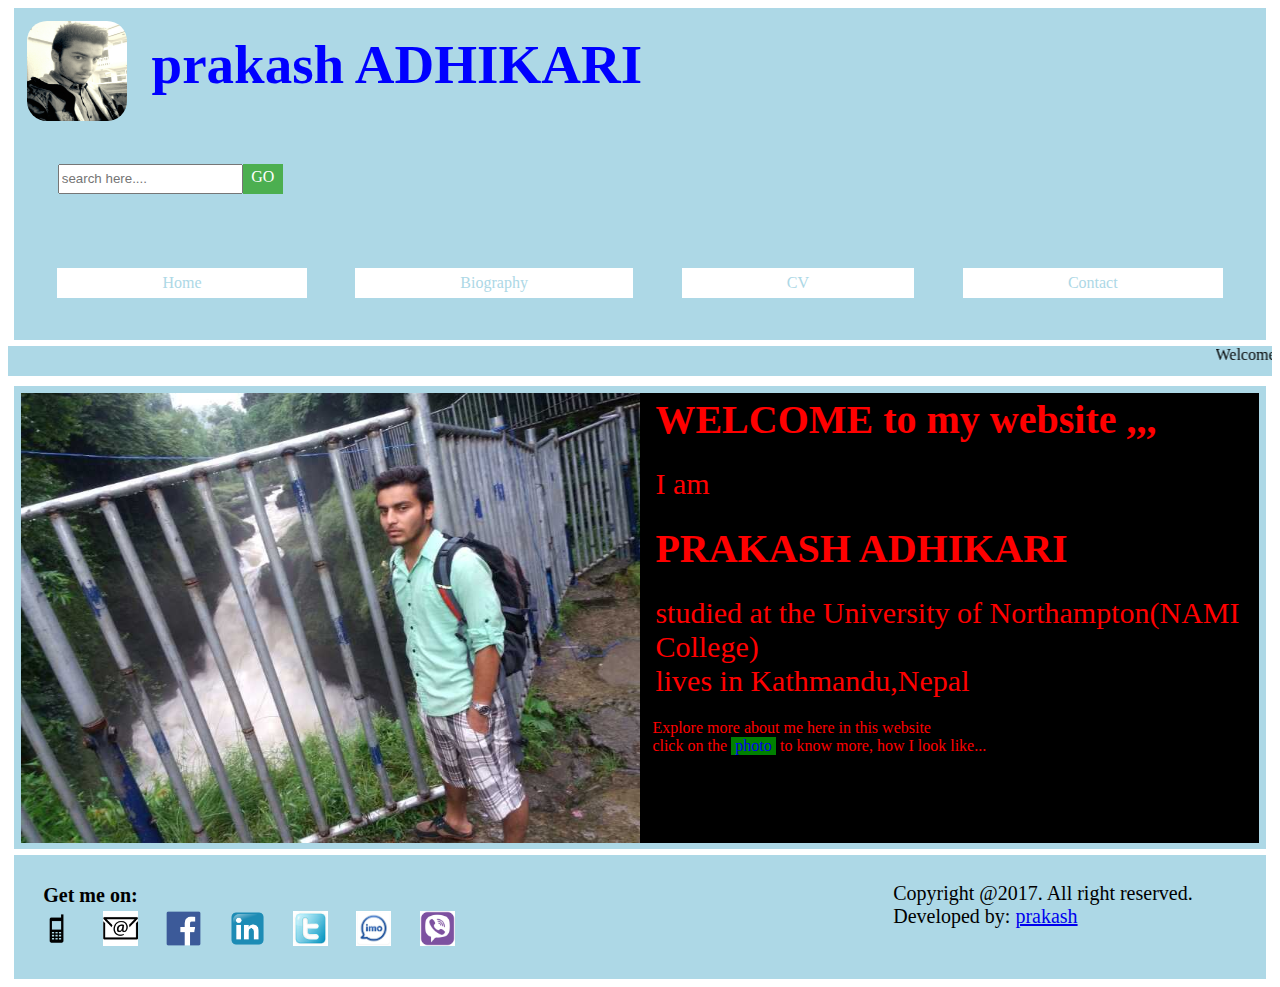
<file: index.html>
<!DOCTYPE html>
<html>
  <head>
    <title>home page</title>
    <meta name="viewport" content="width=device-width, initial-scale=1">
    <!-- include index css file -->
    <link rel="stylesheet" type="text/css" href="css/main.css">

  </head>

  <body>

  <!-- header of the page starts -->
    <header>
      <div class="first">
        <subdiv class="photo">
          <a href="images/prakash1.jpg">
          <img src="images/prakash1.jpg" alt="blank"></a>
        </subdiv>
        <h1>prakash ADHIKARI</h1>
        <subdiv class="search">
          <form>

            <input type="text" name="search" placeholder="search here....">
            <a href="#" class="button">GO</a>
          </form>

        </subdiv>
      </div>
    <!-- start of menubar -->
	    <div class="menubar">
		    <ul>
			       <li><a href="index.html">Home</a></li>
			        <li><a href="bio.html">Biography</a></li>
			        <li><a href="cv.html">CV</a></li>
			        <li><a href="contact.html">Contact</a></li>
		    </ul>
      </div>
	<!-- end of menubar -->
  </header>
  <!-- header ends -->
  <marquee>Welcome to my first new personal website.</marquee>
  <!-- section of the page starts -->
  <section class="main" >
    <div id="image">
      <img src="images/prakash.jpg" alt="prakash">
    </div>
    <div id="index">


      <h3>WELCOME to my website ,,,</h3><br>
      <p>I am</p><br>
        <h3>PRAKASH ADHIKARI</h3><br>
        <p>studied at the University of Northampton(NAMI College)<br>
        lives in Kathmandu,Nepal</p><br>
      Explore more about me here in this website<br>



      click on the <a href="https://www.facebook.com/prakash.adhikari013/photos_all?lst=100006731953646%3A100006731953646%3A1491421827">photo</a> to know more, how I look like...

    </p>
    </div>
  </section>
  <!-- section ends -->
  <!-- footer of the page starts -->
<footer>
  <div class="block1">
    <p><strong>Get me on:</strong></P>
      <a href="#">
        <img src="images/mobile.png"></a>
      <a href="#">
        <img src="images/email.png"></a>
    <a href="https://www.facebook.com/prakash.adhikari013">
      <img src="images/facebook.png"></a>

      <a href="https://www.linkedin.com/in/prakash-adhikari-854175136/">
        <img src="images/linked.png"></a>
          <a href="https://twitter.com/prakash97080197">
          <img src="images/twitter.jpg"></a>
          <a href="#">
            <img src="images/imo.jpg"></a>
            <a href="#">
              <img src="images/viber.png"></a></p>
      </div>
      <div class="block2">
        <p>Copyright @2017. All right reserved.<br>
          Developed by: <a href="#">prakash</a></p>
      </div>
  </footer>
<!-- footer ends -->
</body>
</html>
</file>
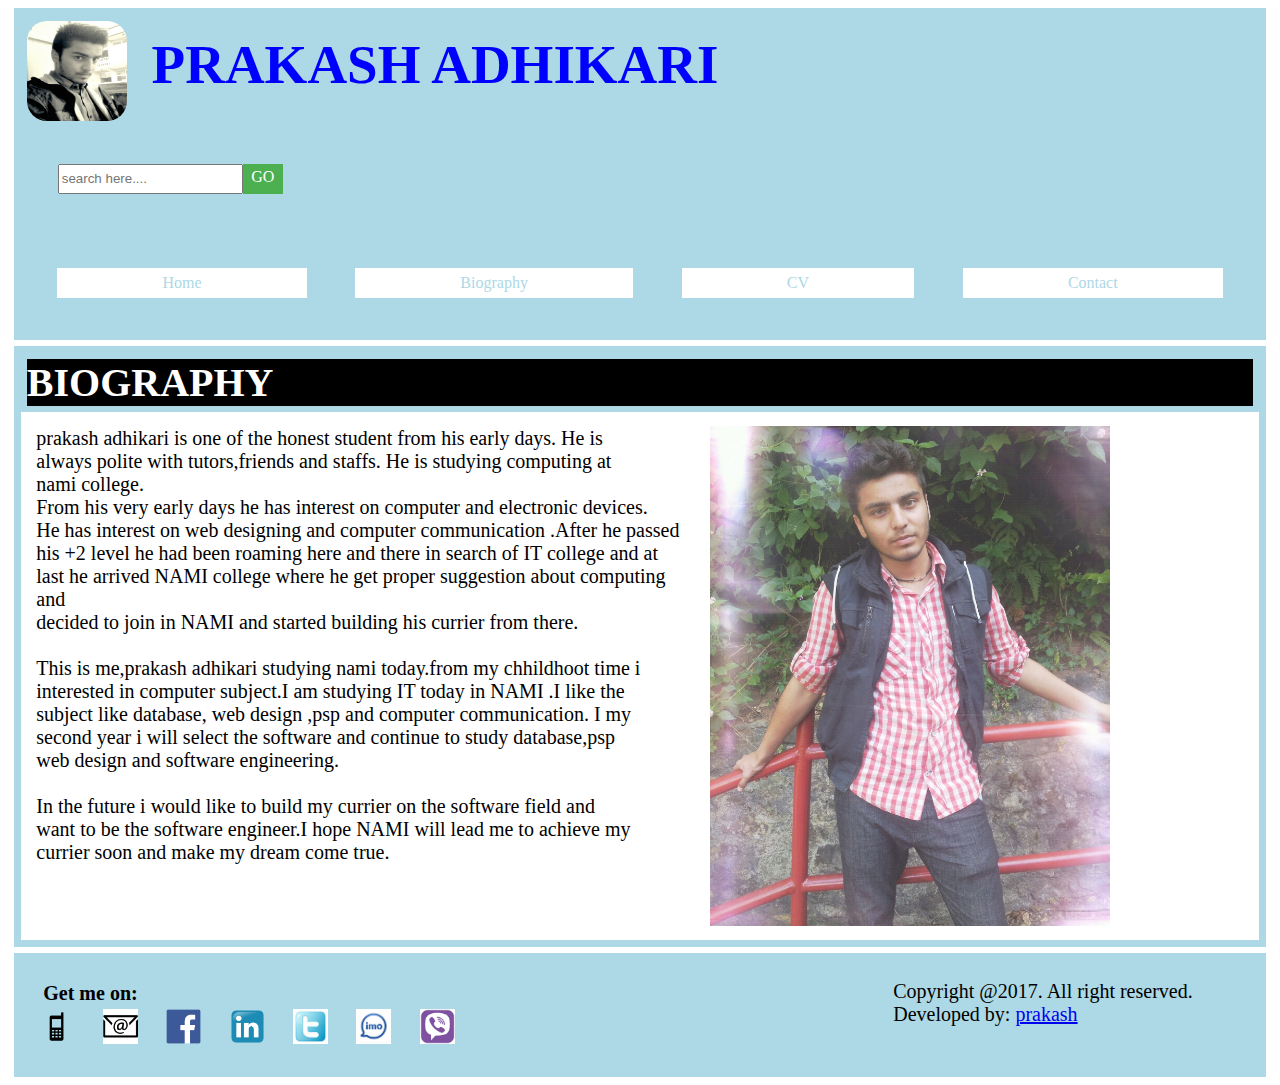
<file: bio.html>
<!DOCTYPE html>
<html>
  <head>
    <title>biography page</title>

    <!-- include index css file -->
    <link rel="stylesheet" type="text/css" href="css/main.css">


  </head>

<body>
    <!-- header of the page starts -->
    <header>
  <div class="first">
    <subdiv class="photo">
          <a href="images/prakash1.jpg">
          <img src="images/prakash1.jpg" alt="blank"></a>
        </subdiv>
      <h1>PRAKASH ADHIKARI</h1>





        <subdiv class="search">
          <form>

            <input type="text" name="search" placeholder="search here....">
            <a href="#" class="button">GO</a>
          </form>

    </subdiv>
  </div>
      <!-- start of menubar -->
  	  <div class="menubar">
  		    <ul>
  			       <li><a href="index.html">Home</a></li>
  			        <li><a href="bio.html">Biography</a></li>
  			        <li><a href="cv.html">CV</a></li>
  			        <li><a href="contact.html">Contact</a></li>
  		    </ul>
  </div>
  	<!-- end of menubar -->

    </header><!-- header ends -->

<!-- section of the page starts -->
  <section>

<h2>BIOGRAPHY</h2>
<div class="bio">
  <div id="bio1">
  <p title="biography">
    prakash adhikari is one of the honest student from his early days. He is<br>
    always polite with tutors,friends and staffs. He is studying computing at<br>
    nami college.<br>
    From his very early days he has interest on computer and electronic devices.<br>
    He has interest on web designing and computer communication .After he passed<br>
    his +2 level he had been roaming here and there in search of IT college and at <br>
    last he arrived NAMI college where he get proper suggestion about computing and<br>
    decided to join in NAMI and started building his currier from there.<br><br>
    This is me,prakash adhikari studying nami today.from my chhildhoot time i <br>
    interested in computer subject.I am studying IT today in NAMI .I like the <br>
    subject like database, web design ,psp and computer communication. I my<br>
    second year i will select the software and continue to study database,psp<br>
    web design and software engineering.<br><br>
    In the future i would like to build my currier on the software field and<br>
    want to be the software engineer.I hope NAMI will lead me to achieve my <br>
    currier soon and make my dream come true.





  </p>
</div>
<div id="bio2">
  <p>
  <img src="images/prakash2.jpg"  height="500px" width="400px"><p>
</div>
  </section>

        <footer>
          <div class="block1">
            <p><strong>Get me on:</strong></P>
              <a href="#">
                <img src="images/mobile.png"></a>
              <a href="#">
                <img src="images/email.png"></a>
            <a href="https://www.facebook.com/prakash.adhikari013">
              <img src="images/facebook.png"></a>

              <a href="https://www.linkedin.com/in/prakash-adhikari-854175136/">
                <img src="images/linked.png"></a>
                <a href="https://twitter.com/prakash97080197">
                  <img src="images/twitter.jpg"></a>
                  <a href="#">
                    <img src="images/imo.jpg"></a>
                    <a href="#">
                      <img src="images/viber.png"></a></p>





        </div>
        <div class="block2">
          <p>Copyright @2017. All right reserved.<br>
             Developed by: <a href="#">prakash</a></p>

        </div>

          </footer>
        <!-- footer ends -->
</file>
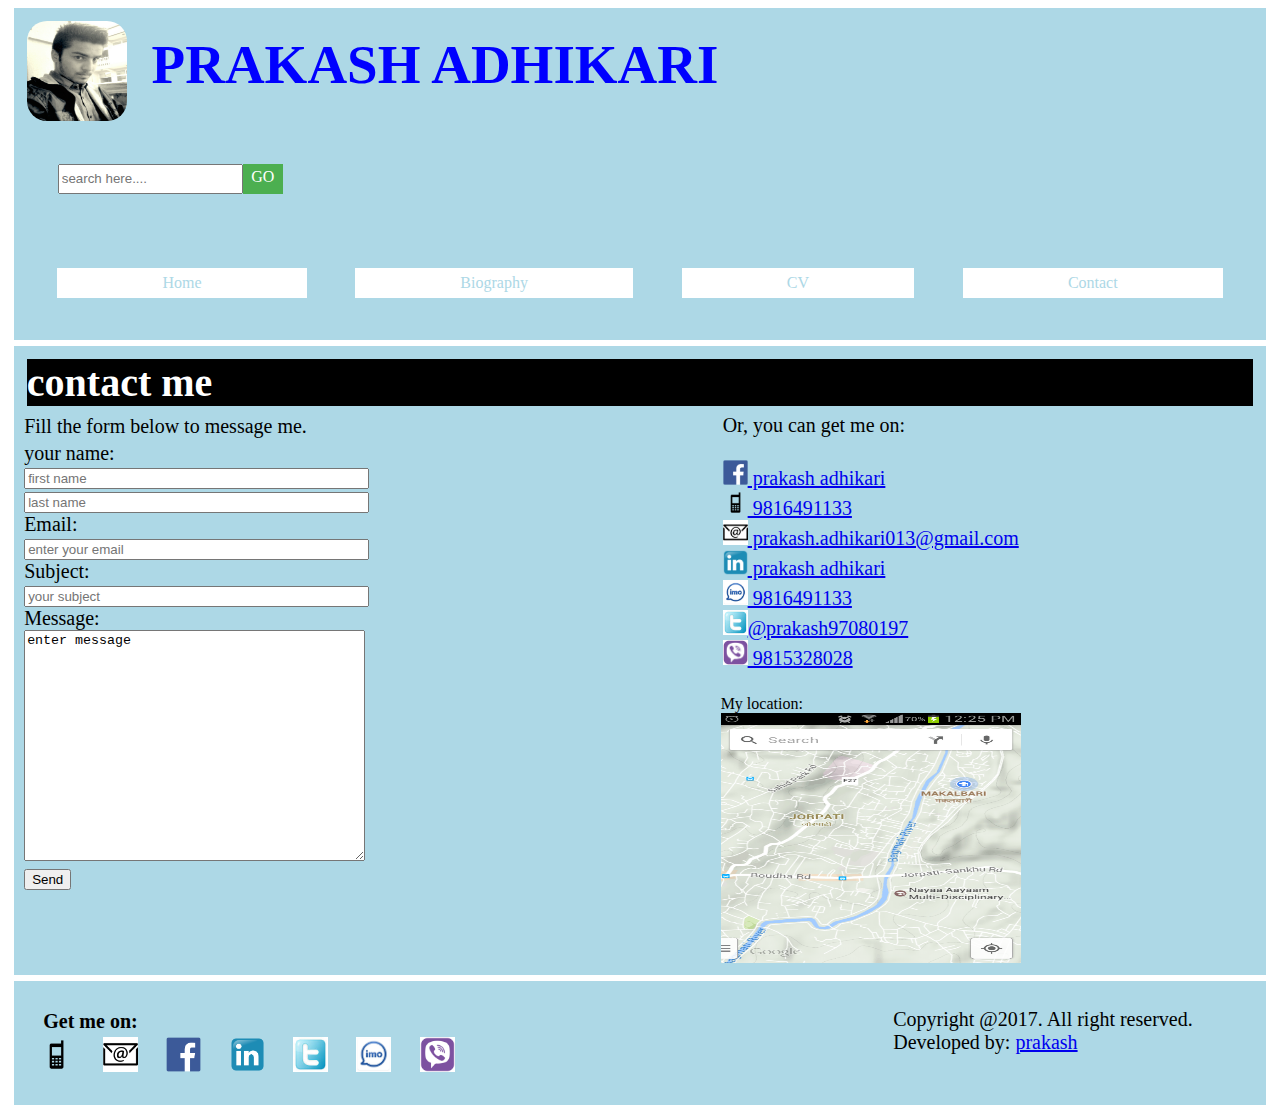
<file: contact.html>
<!DOCTYPE html>
<html>
  <head>
    <title>contact page</title>
<meta name="viewport" content="width=device-width, initial-scale=1">
    <!-- include css file -->
    <link rel="stylesheet" type="text/css" href="css/main.css">

  </head>

<body>


  <!-- header of the page starts -->
  <header>
    <div class="first">
      <subdiv class="photo">
        <a href="images/prakash1.jpg">
        <img src="images/prakash1.jpg" alt="blank" ></a>
      </subdiv>
        <h1>PRAKASH ADHIKARI</h1>

      <subdiv class="search">
        <form>
          <input type="text" name="search" placeholder="search here....">
          <a href="#" class="button">GO</a>
        </form>
      </subdiv>
    </div>
    <!-- start of menubar -->
	  <div class="menubar">
		    <ul>
			       <li><a href="index.html">Home</a></li>
			        <li><a href="bio.html">Biography</a></li>
			        <li><a href="cv.html">CV</a></li>
			        <li><a href="contact.html">Contact</a></li>
		    </ul>
    </div>
	<!-- end of menubar -->

  </header>
  <!-- header ends -->
  <section>
    <div class="contacth">
      <h2>contact me</h2>
    </div>
    <div class="contact">
      <subdiv class="contact1">
        <p>
          Fill the form below to message me.
          <form><p>
            your name:<br>
            <input type="text" name="firstname" placeholder="first name" size="40"><br>
            <input type="text" name="lastname" placeholder="last name" size="40">
            <br>
            Email:<br>
            <input type="text" name="email" placeholder="enter your email" size="40"><br>
            Subject:<br>
            <input type="text" name="subject" placeholder="your subject" size="40"><br>
            Message:<br>
            <textarea name="message" rows="15" cols="40" >enter message
            </textarea><br>

            <input type="submit" value="Send">
          </p></form>

        </p>
      </subdiv>
      <subdiv class="contact2">
        <p>
          Or, you can get me on:<br><br>


          <a href="https://www.facebook.com/prakash.adhikari013">
            <img src="images/facebook.png" >
            prakash adhikari</a><br>
            <a href="#"><img src="images/mobile.png">
              9816491133</a><br>
              <a href="#"><img src="images/email.png" >
                prakash.adhikari013@gmail.com</a><br>
                <a href="https://www.linkedin.com/in/prakash-adhikari-854175136/"><img src="images/linked.png">
                  prakash adhikari</a><br>
                  <a href="#"><img src="images/imo.jpg" height="25px" width="25px">
                    9816491133</a><br>
                    <a href="https://twitter.com/prakash97080197"><img src="images/twitter.jpg">@prakash97080197</a><br>
                    <a href="#"><img src="images/viber.png" >
                      9815328028</a><br><br>
                    </p>
                      My location:<br>
                  <a href="images/location.png"><img src="images/location.png" alt="loation" height="250px" width="300px"></a>
                    </p>


                  </subdiv>

    </section>
    <!-- section ends -->
  <!-- footer of the page starts -->
    <footer>
      <div class="block1">
        <p><strong>Get me on:</strong></P>
          <a href="#">
            <img src="images/mobile.png"></a>
            <a href="#">
              <img src="images/email.png"></a>
              <a href="https://www.facebook.com/prakash.adhikari013">
                <img src="images/facebook.png"></a>

      <a href="https://www.linkedin.com/in/prakash-adhikari-854175136/">
        <img src="images/linked.png"></a>
        <a href="https://twitter.com/prakash97080197">
          <img src="images/twitter.jpg"></a>
          <a href="#">
            <img src="images/imo.jpg"></a>
            <a href="#">
              <img src="images/viber.png"></a></p>


            </div>
            <div class="block2">
              <p>Copyright @2017. All right reserved.<br>
                Developed by: <a href="#">prakash</a></p>

            </div>

  </footer>
<!-- footer ends -->
</body>
</html>
</file>
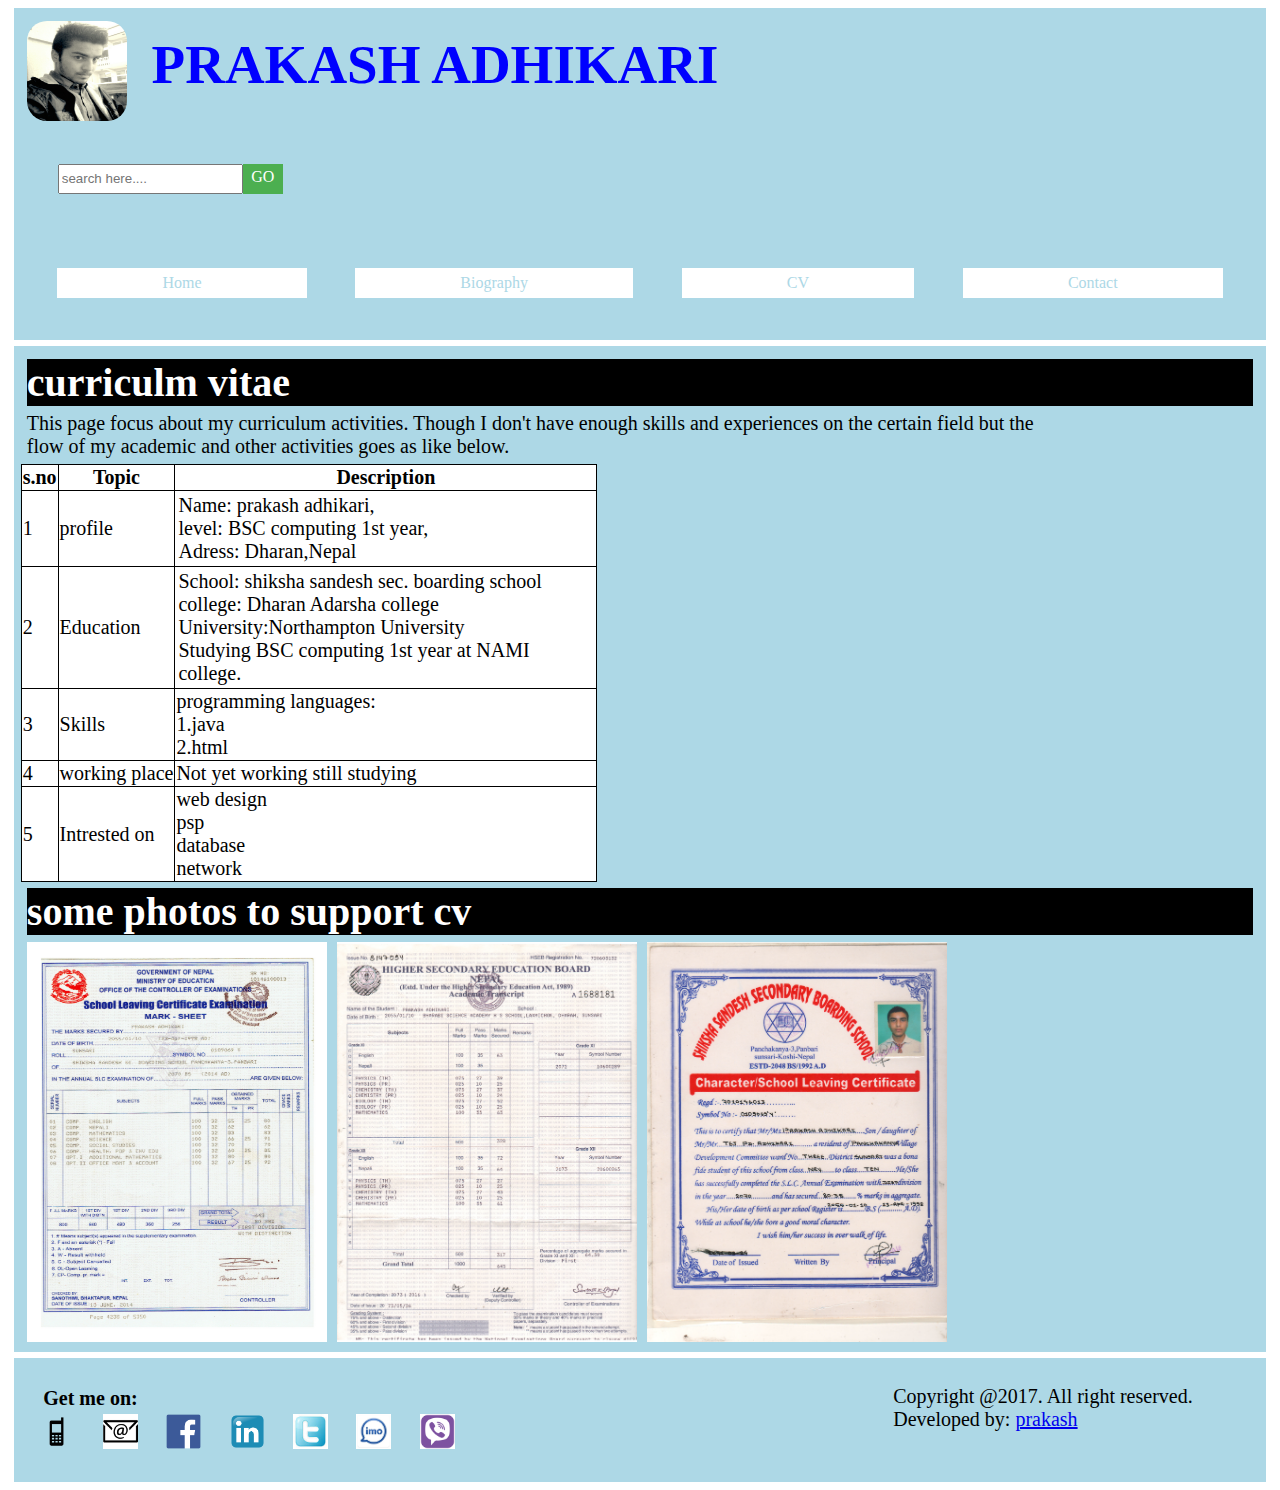
<file: cv.html>
<!DOCTYPE html>
<html>
  <head>
    <title>cv page</title>

    <!-- include index css file -->
    <link rel="stylesheet" type="text/css" href="css/main.css">


  </head>

<body>
  <!-- header of the page starts -->
  <header>
<div class="first">
  <subdiv class="photo">
        <a href="images/prakash1.jpg">
        <img src="images/prakash1.jpg" alt="blank"></a>
      </subdiv>
    <h1>PRAKASH ADHIKARI</h1>





      <subdiv class="search">
        <form>

          <input type="text" name="search" placeholder="search here....">
          <a href="#" class="button">GO</a>
        </form>

  </subdiv>
</div>
    <!-- start of menubar -->
	  <div class="menubar">
		    <ul>
			       <li><a href="index.html">Home</a></li>
			        <li><a href="bio.html">Biography</a></li>
			        <li><a href="cv.html">CV</a></li>
			        <li><a href="contact.html">Contact</a></li>
		    </ul>
</div>
	<!-- end of menubar -->

  </header>
  <!-- header ends -->


  <section class="cv">
    <h2>curriculm vitae</h2>
<p title="curriculum">
  This page focus about my curriculum activities. Though I don't have enough skills and experiences on the certain field but the<br>
  flow of my academic and other activities goes as like below.
</p>
<table><p>
  <tr>
    <th>s.no </th>
    <th>Topic</th>
    <th>Description</th>

  </tr>
  <tr>
    <td>1</td>
    <td>profile</td>
    <td><p>
        Name: prakash adhikari,<br>
       level: BSC computing 1st year,<br>
      Adress: Dharan,Nepal<br>
  </p></td>
  </tr>
  <tr>
    <td>2</td>
    <td>Education</td>
    <td><p>
         School: shiksha sandesh sec. boarding school<br>
        college: Dharan Adarsha college<br>
     University:Northampton University<br>
     Studying BSC computing 1st year at NAMI college.
  </p></td>
</tr>
<tr>
      <td>3</td>
      <td>Skills</td>
      <td>programming languages:<br>
        1.java<br>
        2.html<br></td></tr>
          <tr>
          <td>4</td>
          <td>working place</td>
          <td>Not yet working still studying</td></tr>
    <tr>
      <td>5</td>
      <td>Intrested on</td>
      <td>web design<br>
      psp<br>
    database<br>
    network</td>
  </tr>


</p>
</table>
  <h2>some photos to support cv</h2>
<img src="images/photo3.jpg" alt="certifiate" height="400" width="300">
<img src="images/photo1.jpg" alt="certifiate" height="400" width="300">
<img src="images/photo2.jpg" alt="certifiate" height="400" width="300">
</section>
<footer>
  <div class="block1">
    <p><strong>Get me on:</strong></P>
      <a href="#">
        <img src="images/mobile.png"></a>
      <a href="#">
        <img src="images/email.png"></a>
    <a href="https://www.facebook.com/prakash.adhikari013">
      <img src="images/facebook.png"></a>

      <a href="https://www.linkedin.com/in/prakash-adhikari-854175136/">
        <img src="images/linked.png"></a>
        <a href="https://twitter.com/prakash97080197">
          <img src="images/twitter.jpg"></a>
          <a href="#">
            <img src="images/imo.jpg"></a>
            <a href="#">
              <img src="images/viber.png"></a></p>




</div>
<div class="block2">
  <p>Copyright @2017. All right reserved.<br>
     Developed by: <a href="#">prakash</a></p>

</div>

  </footer>
    <!-- footer ends -->
</file>
<file: css/main.css>
                                                                                                                                                                                                                                                                                                                                                                                                                                                                                                           body{
  margin: 0.5%;
  background:url("images/prakash.jpg");
    background-size: cover;

}
  h1,h2,h3,h4,h5,h6,p,ul{
  	margin: 0.5%;
    padding: 0
}
p{
  font-family: google font;
  font-size: 20px;
}
h1{
    color: BLUE;
    font-size: 55px;
    background: inherit;
    display: flex;
    flex-flow: row wrap;
    width: 750px;
    padding:1%;
}
h2{
    color: white;
    font-size: 40px;
    background: black;
    display: flex;
    flex-flow: row wrap;
}
h3{
  font-size: 40px;
  font-family: cursive;


}
.first{
      display: flex;
      flex-flow: row wrap;



}
.photo img{
    height: 100px;
    width:100px;
    background: black;
    border-radius: 20px;
    transition: 1s;
}

.photo img:hover{
    transform:translate(10px,10px);
}

.photo{
    display: flex;
    flex-direction:row;
    background: inherit;
    margin: 0.5%;
    width: 100px;
    height: 100px;
    text-align: center;
}
.search{
    display: flex;
    flex-direction: row;
    padding:3%;
    margin:0%;
    height: 30px;
    background: inherit;
    width: 300px;

}
.search form{
    display: flex;
    flex-direction: row;
}

.button {
    background-color: #4CAF50;
    border: none;
    color: white;
    padding:2%;
    text-decoration: none;
    width: 40px;
    display: inline-block;
    cursor: pointer;
}
header{
    background-color: lightblue;
    padding: 0.5%;
    text-align:center;
    margin: 0.5%;
    color: black;
    font-family: fantasy;
    display: flex;
    flex-direction:column;
  }
.menubar{
	   background:inherit;
     margin:0.5%;
     display: flex;
     flex-flow: row wrap;
     height: 90px;
}
.menubar ul{
  	 display: flex;
     flex-direction:row;
     width: 100%;
   }
.menubar li{
      list-style: none;
    }
.menubar ul li{
  	text-align:center;
    flex: 1 auto;
    background:white ;
    margin: 2%;
    padding: 0.5%;
    cursor: pointer;
}
.menubar ul li a{
  	color: LIGHTBLUE;
    text-decoration: none;
    display: block;
      cursor: pointer;
      transition: 2s;
  }
.menubar ul li:hover{
    transition: all 2s;
    background: blue;
    border-radius: 35px;
    transform: rotate(360deg);
  }
.menubar ul li a:hover{
    color: white;
  }
marquee{
    background: lightblue;
    height: 30px;
}
section{

    background:lightblue;
    margin:0.5%;
    padding:0.5%;
}
footer{
    background-color: lightblue;
    padding: 0.5%;
    margin: 0.5%;
    display: flex;
    flex-direction: row;
}
.block1 {
    background: inherit;
    padding:1%;
    margin: 0.5%;
    width: 70%;
}
.block1 img{
    margin-right: 3%;
    height: 35px;
    width: 35px;
}
.block1 img:hover{
  transform: translate(-10px,-20px);
  transition: 1s;
}

.block2{
    background:inherit;
    padding: 1%;
    margin: 0.5%;
    width: 30%;
}
@media all and (max-width: 600px){
	 header ,section,.bio, footer,.menubar ul,.contact{
		flex-direction: column;
}
.certi img,.bio img{max-width: 400px;}
.menubar{height: 200px;}
  img {
    max-width: auto;
    height: auto;
}
h1,section,.block1,.block2,.photo,.search,.menubar{
  width: 98%;
}
.main{
  flex-direction: column;
}
}
.main{
  display: flex;
  flex-flow: row wrap;
  background: lightblue;
}
#index{
    width: 49%;
    color: red;
    background: black;
    padding-left: 1%;
    height: 450px;
}
#image{
  background: black;
  padding:0%;
  margin:0%;
  width: 50%;
height: 450px;
}
#image img{
  width: 100% ;
  height: 100%;

}
#index p{
  font-family: cursive;
  font-size: 30px;
}
#index a{
  display: inline-block;
  background: green;
  width: 45px;
  text-align: center;
  text-decoration: none;
  transition:2s;



}
#index a:hover{
  background: blue;
  color: white;
  transform: rotate(360deg);
}
.bio{
    display: flex;
    flex-direction: row;
    padding:0.5%;
    margin:0%;
    background: white;
}
#bio1{
    margin: 0.5%;
    background: white;
}
#bio2{
    margin:0.5%;
}
.bio img{
    display: flex;
    flex-flow: row wrap;
}

.cv table td,th{
    border: 1px solid black;
}
.cv table{
    border-collapse: collapse;
    background: white;
    font-size: 20px;
}
.contact{
    display: flex;
    flex-flow: row wrap;
}
.contact1{
    width: 700px;
    margin: 0.5;
}
.contact2{

    width: 400px;
}
.contact2 p img{
  height: 25px;
  width: 25px;
}
.contact2 p img:hover{
    transform: translate(-10px,-10px);
    transition: 1s;
}
.certi{
    background: lightblue;
    width: 100%;

}
.cv img{
  alt:certifiate;
  height:400px;
  width:300px;
  background: lightblue;
  margin-left: 0.5%;
}
</file>
